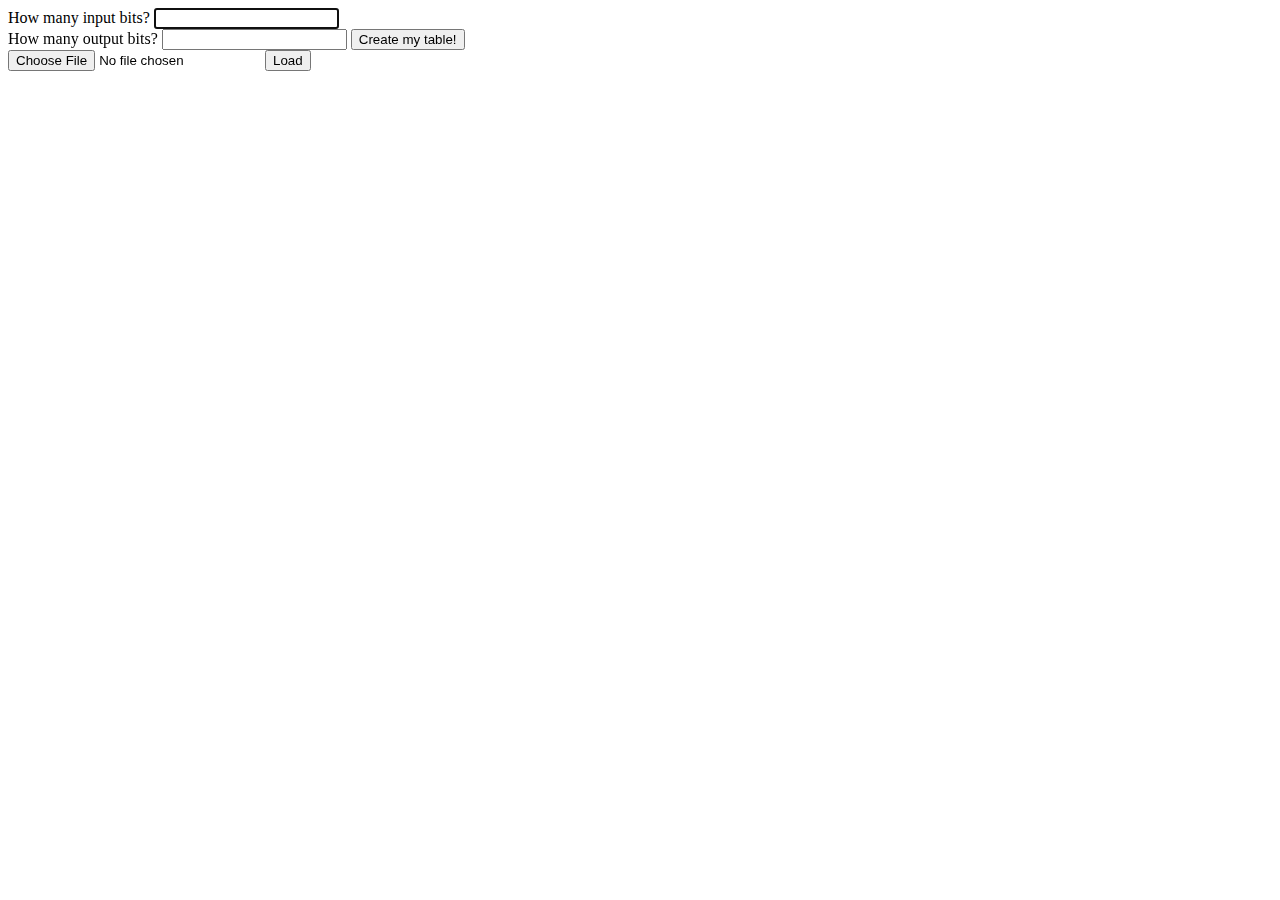
<file: index.html>
<!DOCTYPE html>
<html lang="en">
<head>
    <meta charset="UTF-8">
    <meta http-equiv="X-UA-Compatible" content="IE=edge">
    <meta name="viewport" content="width=device-width, initial-scale=1.0">
    <title>TTL Logic Converter</title>
    <link rel="stylesheet" href="style.css">
    <script src="./Table.js"></script>
    <script src="./GenerateEquation.js"></script>
</head>
<body onload="focusMain()">
    <label for="inputSize" id="inputLabel">How many input bits?</label>
    <input type="text" name="inputSize" id="inputSize" autocomplete="off">
    <br>
    <label for="outputSize" id="outputLabel">How many output bits?</label>
    <input type="text" name="outputSize" id="outputSize" autocomplete="off">
    <button onclick="createTable()" id="createButton">Create my table!</button>
    <br>
    <input type="file" name="FileUpload" id="FileUpload">
    <button onclick="loadFile()">Load</button>
    <div id="TableLocation"></div>
    

    <div id="tableControl" style="display: none;">
        <button onclick="Navigate('last')" class="NavButton Left">&#8592;</button>
        <button onclick="Navigate('next')" class="NavButton Right">&#8594;</button>
        <input type="text" name="DataIn" id="DataIn">
        <button onclick="ConfirmData()">Submit</button>
        <button onclick="CompleteTable()">Complete Table!</button>
        <button onclick="saveFile()">Save Table</button>
    </div>
    
    <div id="Output"></div>
</body>

</html>
</file>
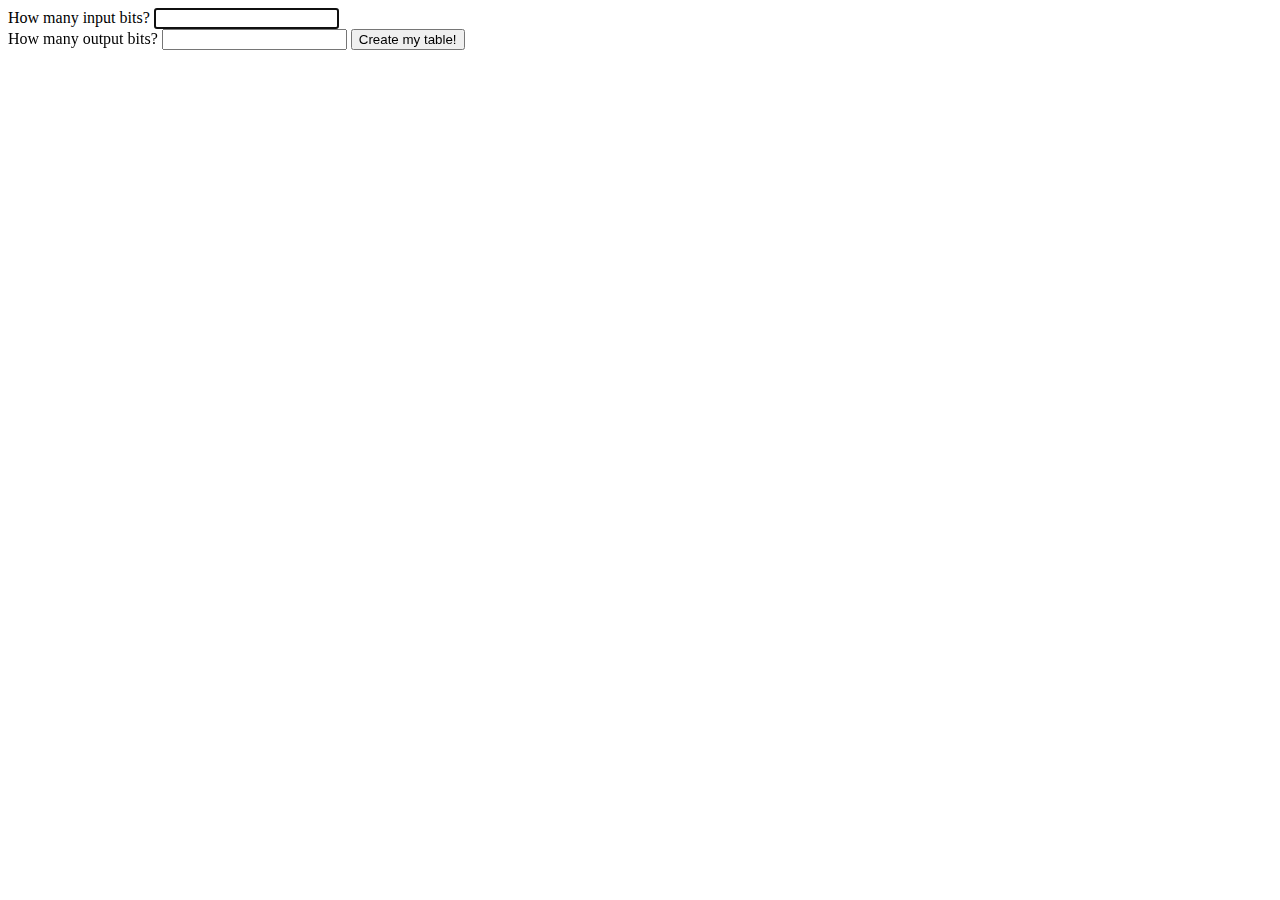
<file: V1/index.html>
<!DOCTYPE html>
<html lang="en">
<head>
    <meta charset="UTF-8">
    <meta http-equiv="X-UA-Compatible" content="IE=edge">
    <meta name="viewport" content="width=device-width, initial-scale=1.0">
    <title>TTL Logic Converter</title>
    <link rel="stylesheet" href="style.css">
    <script src="./Table.js"></script>
    <script src="./GenerateEquation.js"></script>
    <script src="Logic.js"></script>
</head>
<body onload="focusMain()">
    <label for="inputSize" id="inputLabel">How many input bits?</label>
    <input type="text" name="inputSize" id="inputSize" autocomplete="off">
    <br>
    <label for="outputSize" id="outputLabel">How many output bits?</label>
    <input type="text" name="outputSize" id="outputSize" autocomplete="off">
    <button onclick="createTable()" id="createButton">Create my table!</button>
    <div id="TableLocation"></div>
    

    <div id="tableControl" style="display: none;">
        <button onclick="Navigate('last')" class="NavButton Left">&#8592;</button>
        <button onclick="Navigate('next')" class="NavButton Right">&#8594;</button>
        <input type="text" name="DataIn" id="DataIn">
        <button onclick="ConfirmData()">Submit</button>
        <button onclick="CompleteTable()">Complete Table!</button>
        <button onclick="saveFile()">Save Table</button>
    </div>
    
    <div id="Output"></div>

    <div id="LoadControl">    </div>
</body>

</html>
</file>
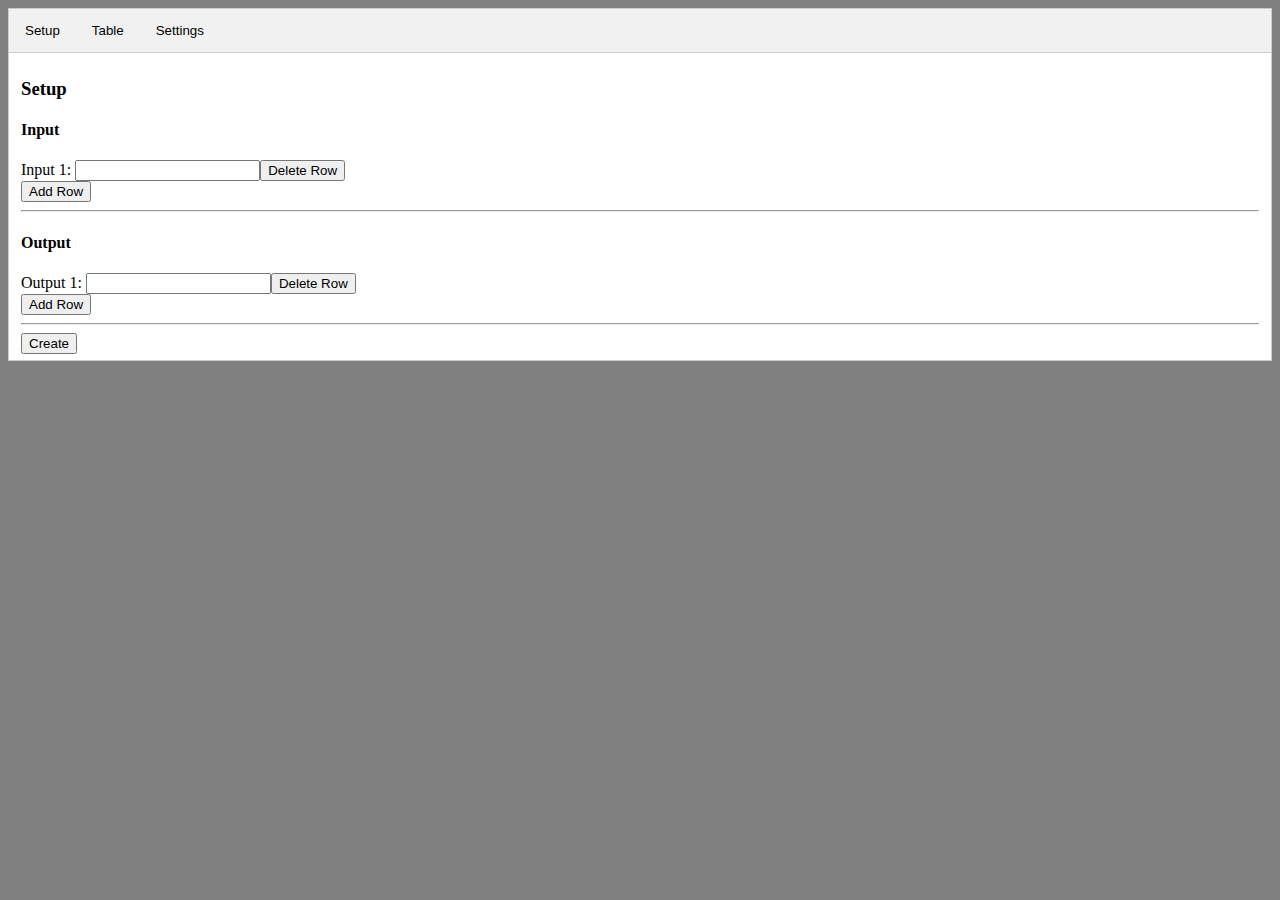
<file: V2/index.html>
<!DOCTYPE html>
<html lang="en">
<head>
    <meta charset="UTF-8">
    <meta http-equiv="X-UA-Compatible" content="IE=edge">
    <meta name="viewport" content="width=device-width, initial-scale=1.0">
    <title>Logix</title>
    <link rel="stylesheet" href="style.css">
    <script src="sketch.js"></script>
    <script src="Setup.js"></script>
    <script src="EqParse.js"></script>
</head>
<body onload="openTab(event, 'Setup')">
    <div class="tab">
        <button class="tablinks" onclick="openTab(event, 'Setup')">Setup</button>
        <button class="tablinks" onclick="openTab(event, 'Table')">Table</button>
        <button class="tablinks" onclick="openTab(event, 'Settings')">Settings</button>
      </div>
      
      <!-- Tab content -->
      <div id="Setup" class="tabcontent">
        <h3>Setup</h3>
        <h4>Input</h4>
        <div id="InputSettings">
            <label for="Input1">Input 1:</label>
            <input type="text" name="boxName" id="Input1"><button id="Delete_In1">Delete Row</button>
        </div>
        <button onclick="addInput()">Add Row</button>
        <hr>

        <h4>Output</h4>
        <div id="OutputSettings">
            <label for="Out1">Output 1:</label>
            <input type="text" name="boxName" id="Out1"><button id="Delete_Out1">Delete Row</button>
        </div>
        
        <button onclick="addOutput()">Add Row</button>
        <hr>
        <button onclick="createTable()">Create</button>
      </div>

      
      <div id="Table" class="tabcontent">
        <h3>Table</h3>
        <div id="tableDiv"></div>
        <h4 id="TableWarning" stype="display: block">Warning: Table has not been created!</h4>
      </div>
      
      <div id="Settings" class="tabcontent">
        <h3>Settings</h3>
        <p>Enter a function to load</p>
        <label for="FunctionInput">Function:</label>
        <input type="text" name="boxName" id="FunctionInput">
        <button onclick="loadFunction()">Load</button>
      </div>
</body>
</html>
</file>
<file: style.css>
table, th, td {
    border: 1px solid;
}

th{
    border-bottom: 2px solid;
}
table{
    border-collapse: collapse;
}

td{
    width: 40px;
}
</file>
<file: V1/style.css>
table, th, td {
    border: 1px solid;
}

th{
    border-bottom: 2px solid;
}
table{
    border-collapse: collapse;
}

td{
    width: 40px;
}
</file>
<file: V2/style.css>
html{
    background-color: gray;
}
/* Style the tab */
.tab {
    overflow: hidden;
    border: 1px solid #ccc;
    background-color: #f1f1f1;
}
/* Style the buttons that are used to open the tab content */
.tab button {
    background-color: inherit;
    float: left;
    border: none;
    outline: none;
    cursor: pointer;
    padding: 14px 16px;
    transition: 0.3s;
}
/* Change background color of buttons on hover */
.tab button:hover {
    background-color: #ddd;
}
/* Create an active/current tablink class */
.tab button.active {
    background-color: #ccc;
}
/* Style the tab content */
.tabcontent {
    display: none;
    padding: 6px 12px;
    border: 1px solid #ccc;
    border-top: none;
    background: white;
}
table, th, td {
    border: 1px solid;
}
th{
    border-bottom: 2px solid;
}
table{
    border-collapse: collapse;
}
td{
    width: 40px;
}
</file>
